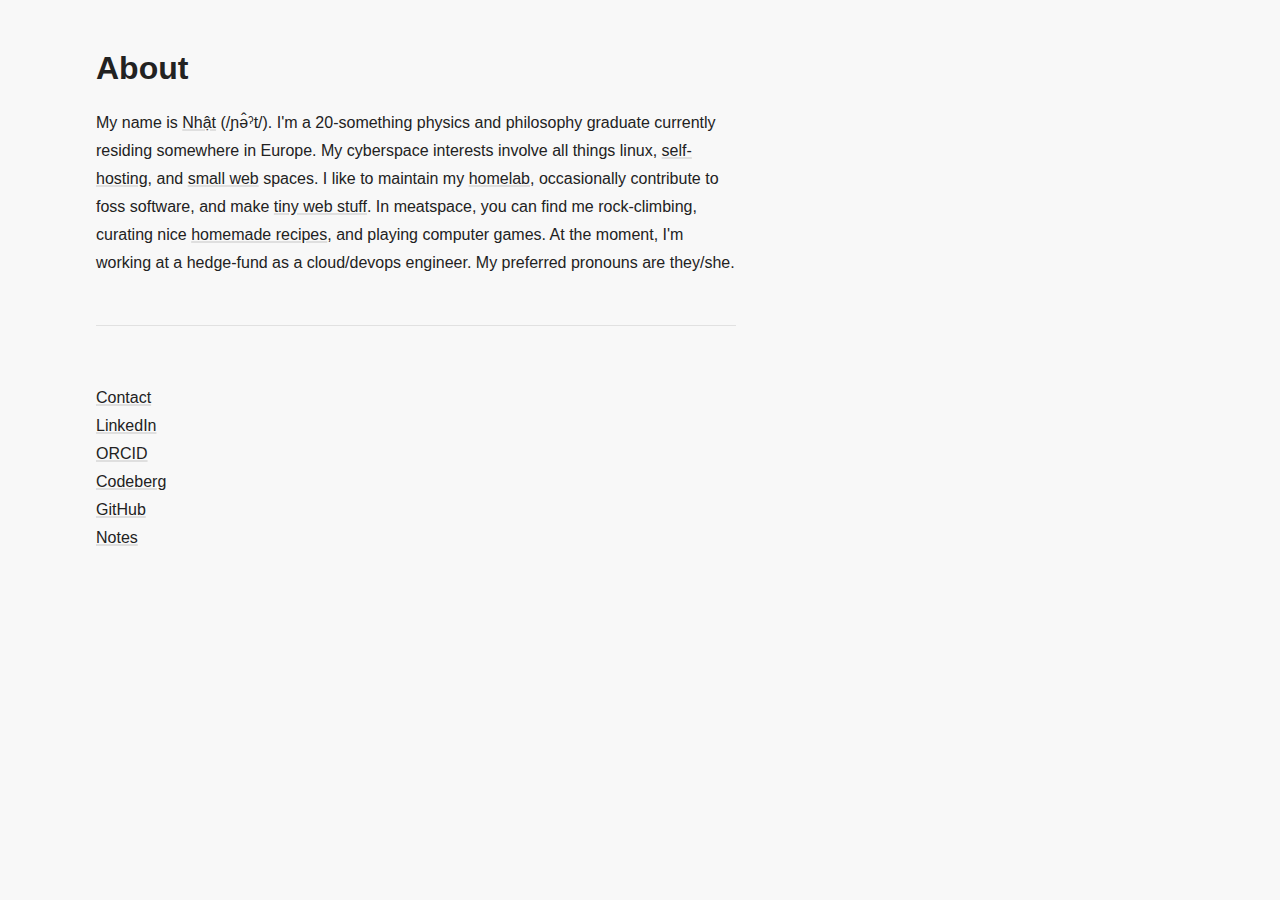
<file: index.html>
<!DOCTYPE html>
<html lang="en">

<head>
  <meta charset="utf-8">
  <title>About</title>
  <meta name="description" content="https://nph.mrxl.org">
  <meta name="author" content="Nhat Pham">
  <meta name="viewport" content="width=device-width, initial-scale=1">
    <style>
    html {
      line-height: 1.75;
      -webkit-text-size-adjust: 100%;
    }

    body {
      margin: 0;
    }

    main {
      display: block;
    }

    h1 {
      font-size: 2em;
      margin: 0.67em 0;
    }

    hr {
      box-sizing: content-box;
      height: 0;
      overflow: visible;
    }

    pre {
      font-family: monospace, monospace;
      font-size: 1em;
    }

    a {
      background-color: transparent;
    }

    abbr[title] {
      border-bottom: none;
      text-decoration: underline;
      text-decoration: underline dotted;
    }

    b,
    strong {
      font-weight: bolder;
    }

    code,
    kbd,
    samp {
      font-family: monospace, monospace;
      font-size: 1em;
    }

    small {
      font-size: 80%;
    }

    sub,
    sup {
      font-size: 75%;
      line-height: 0;
      position: relative;
      vertical-align: baseline;
    }

    sub {
      bottom: -0.25em;
    }

    sup {
      top: -0.5em;
    }

    img {
      border-style: none;
    }

    button,
    input,
    optgroup,
    select,
    textarea {
      font-family: inherit;
      font-size: 100%;
      line-height: 1.15;
      margin: 0;
    }

    button,
    input {
      overflow: visible;
    }

    button,
    select {
      text-transform: none;
    }

    button,
    [type="button"],
    [type="reset"],
    [type="submit"] {
      -webkit-appearance: button;
    }

    button::-moz-focus-inner,
    [type="button"]::-moz-focus-inner,
    [type="reset"]::-moz-focus-inner,
    [type="submit"]::-moz-focus-inner {
      border-style: none;
      padding: 0;
    }

    button:-moz-focusring,
    [type="button"]:-moz-focusring,
    [type="reset"]:-moz-focusring,
    [type="submit"]:-moz-focusring {
      outline: 1px dotted ButtonText;
    }

    fieldset {
      padding: 0.35em 0.75em 0.625em;
    }

    legend {
      box-sizing: border-box;
      color: inherit;
      display: table;
      max-width: 100%;
      padding: 0;
      white-space: normal;
    }

    progress {
      vertical-align: baseline;
    }

    textarea {
      overflow: auto;
    }

    [type="checkbox"],
    [type="radio"] {
      box-sizing: border-box;
      padding: 0;
    }

    [type="number"]::-webkit-inner-spin-button,
    [type="number"]::-webkit-outer-spin-button {
      height: auto;
    }

    [type="search"] {
      -webkit-appearance: textfield;
      outline-offset: -2px;
    }

    [type="search"]::-webkit-search-decoration {
      -webkit-appearance: none;
    }

    ::-webkit-file-upload-button {
      -webkit-appearance: button;
      font: inherit;
    }

    details {
      display: block;
    }

    summary {
      display: list-item;
    }

    template {
      display: none;
    }

    [hidden] {
      display: none;
    }

    html {
      box-sizing: border-box;
    }

    *,
    *:before,
    *:after {
      box-sizing: inherit;
    }

    :root {
      --background: #f8f8f8;
      --subtle: #eee;
      --foreground: #222;
      --sub: #666;
      --hover: #dfdfdf;
    }

    body {
      font-family: sans-serif;
      background-color: var(--background);
      -webkit-text-size-adjust: 100%;
      font-size: 1rem;
      font-weight: 400;
      padding: 1em;
      margin: auto;
      max-width: 42rem;
    }

    h1 {
      font-size: 2rem;
    }

    h2 {
      font-size: 1.2rem;
    }

    h3 {
      font-size: 1.2rem;
    }

    h4 {
      font-size: 1.2rem;
    }

    h5 {
      font-size: 1rem;
    }

    h6 {
      font-size: 0.9rem;
    }

    h1,
    h2,
    h3,
    h4,
    h5,
    h6 {
      color: var(--foreground);
      line-height: 125%;
      margin-top: 2rem;
    }

    p {
      margin: 1rem 0;
    }

    a {
      text-decoration: underline;
      text-decoration-thickness: 2px;
      text-decoration-color: var(--hover);
      color: var(--foreground);
    }

    a:visited {
      color: var(--foreground);
    }

    a:hover {
      text-decoration: var(--sub);
    }

    a:active {
      color: var(--foreground);
      background: var(--hover);
    }

    ul,
    ol {
      margin: 1rem 0;
      padding: 0 0 0 0 2rem;
    }

    ul ul,
    ul ol,
    ol ul,
    ol ol {
      margin: 0.3rem 0;
    }

    li p:last-child {
      margin-bottom: 0;
    }

    blockquote {
      color: var(--sub);
      margin: 0;
      padding-left: 1em;
      font-style: italic;
      font-weight: 500;
      border-left: 0.25em var(--hover) solid;
    }

    hr {
      display: block;
      height: 2px;
      border: 0;
      border-top: 1px solid var(--subtle);
      border-bottom: 1px solid var(--subtle);
      margin: 1em 0;
      padding: 0;
    }

    pre,
    code,
    kbd,
    samp {
      word-wrap: break-word;
      color: var(--foreground);
      font-family: monospace;
      font-size: 0.98em;
    }

    pre {
      white-space: pre;
      word-wrap: break-word;
    }

    b,
    strong {
      font-weight: bold;
    }

    dfn {
      font-style: italic;
    }

    ins {
      background: #ff9;
      color: #000;
      text-decoration: none;
    }

    sub,
    sup {
      font-size: 75%;
      line-height: 0;
      position: relative;
      vertical-align: baseline;
    }

    sup {
      top: -0.5em;
    }

    sub {
      bottom: -0.25em;
    }
    body {
      color: var(--foreground);
    }
    input,
    textarea,
    select,
    fieldset {
      margin-bottom: 1.5rem;
    }
    pre,
    blockquote,
    dl,
    figure,
    p,
    ol {
      margin-bottom: 2.5rem;
    }
    hr {
      margin-top: 3rem;
      margin-bottom: 3.5rem;
      border-width: 0;
      border-top: 1px solid #e1e1e1;
    }
    /* Custom styles end */
    @media screen and (min-width: 768px) {
      body {
        margin: auto 5rem;
      }
    }
    </style>
  <link rel="icon" href="[data-uri]">

</head>

<body>
  <h1>About</h1>
  <p>
      My name is <a
        href="https://hvdic.thivien.net/whv/%E6%97%A5#pl0748883af2">Nhật</a>
      (/ɲə̂ˀt/). I'm a 20-something physics and philosophy graduate currently
      residing somewhere in Europe. My cyberspace interests involve all things
      linux, <a href="https://indieweb.org/green_computing">self-hosting</a>,
      and <a href="https://benhoyt.com/writings/the-small-web-is-beautiful/">
      small web</a> spaces. I like to maintain my <a href="https://lonely-desk.top">homelab</a>,
      occasionally contribute to foss software, and make
      <a href="https://meta.lonely-desk.top/tiny-web-stuff.html">tiny web stuff</a>.
      In meatspace, you can find me rock-climbing, curating nice <a href="https://meta.lonely-desk.top/recipes">
      homemade recipes</a>, and playing computer games. At the moment, I'm working at a hedge-fund as a
      cloud/devops engineer. My preferred pronouns are they/she.
  </p>
  <hr>
  <a href="mailto:nph@mrxl.org">Contact</a><br>
  <a href="https://linkedin.com/in/nph-hh" target="_blank" rel="noopener">LinkedIn</a><br>
  <a href="https://orcid.org/0009-0001-6389-4334" target="_blank" rel="noopener">ORCID</a><br>
  <a href="https://codeberg.org/mstcl" target="_blank" rel="noopener">Codeberg</a><br>
  <a href="https://github.com/mstcl" target="_blank" rel="noopener" >GitHub</a><br>
  <a href="https://meta.lonely-desk.top" target="_blank" rel="noopener" >Notes</a>
  <br>
</body>

</html>
</file>
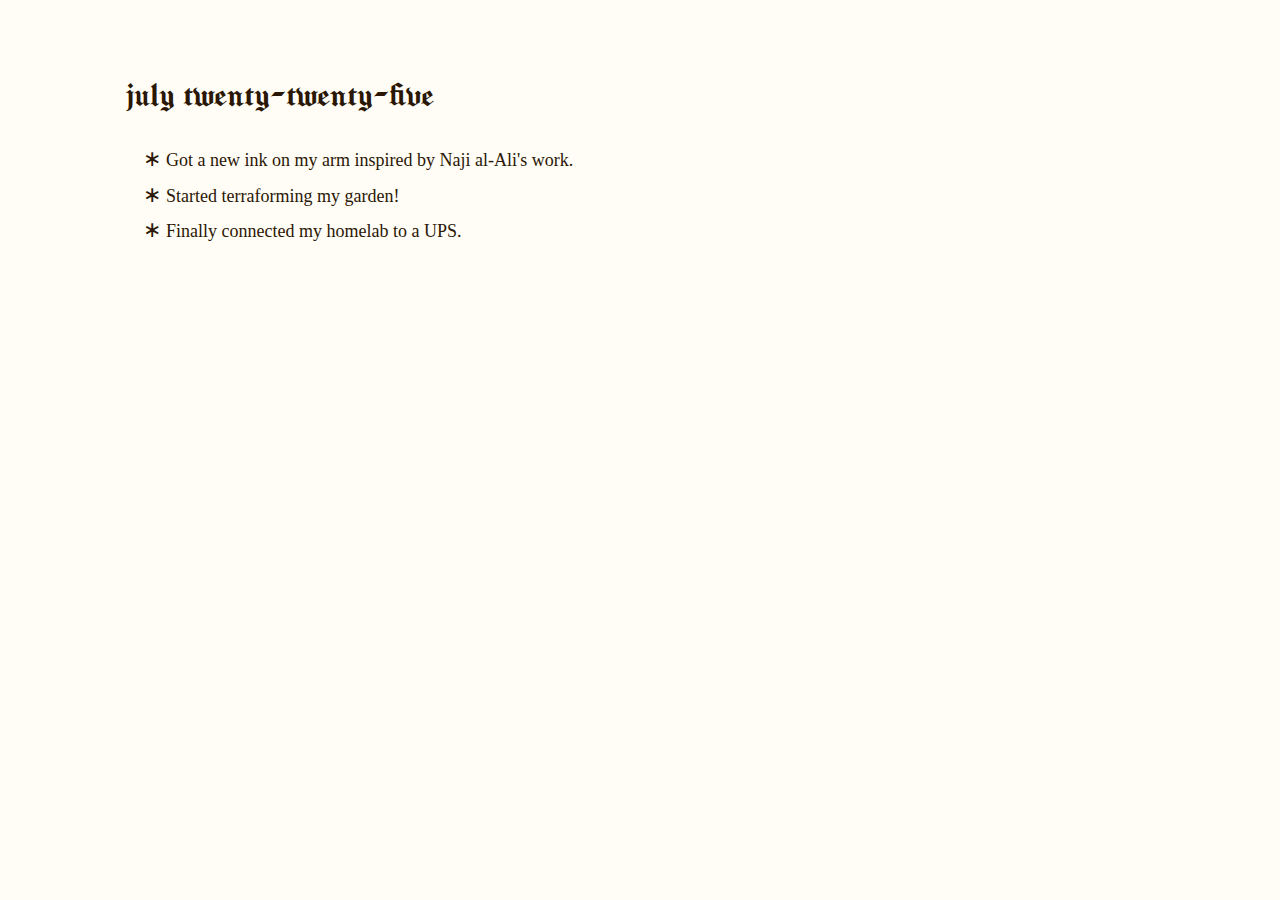
<file: recently/july-2025.html>
<!doctype html>
<html lang="en">
  <head>
    <meta charset="utf-8" />
    <title>July 2025</title>
    <link rel="preconnect" href="https://fonts.googleapis.com" />
    <link rel="preconnect" href="https://fonts.gstatic.com" crossorigin />
    <link
      href="https://fonts.googleapis.com/css2?family=IM+Fell+DW+Pica:ital@0;1&family=Manufacturing+Consent&display=swap"
      rel="stylesheet"
    />
    <meta name="description" content="https://nph.mrxl.org" />
    <meta name="author" content="Nhat Pham" />
    <meta name="viewport" content="width=device-width, initial-scale=1" />
    <link rel="stylesheet" type="text/css" href="../styles.css" />
    <link
      rel="icon"
      href="[data-uri]"
    />
  </head>

  <body>
    <div class="right-sidebar-grid">
      <main class="main-content">
        <h1>july twenty-twenty-five</h1>
        <ul>
          <li>Got a new ink on my arm inspired by Naji al-Ali's work.</li>
          <li>Started terraforming my garden!</li>
          <li>Finally connected my homelab to a UPS.</li>
        </ul>
      </main>
    </div>
  </body>
</html>
</file>
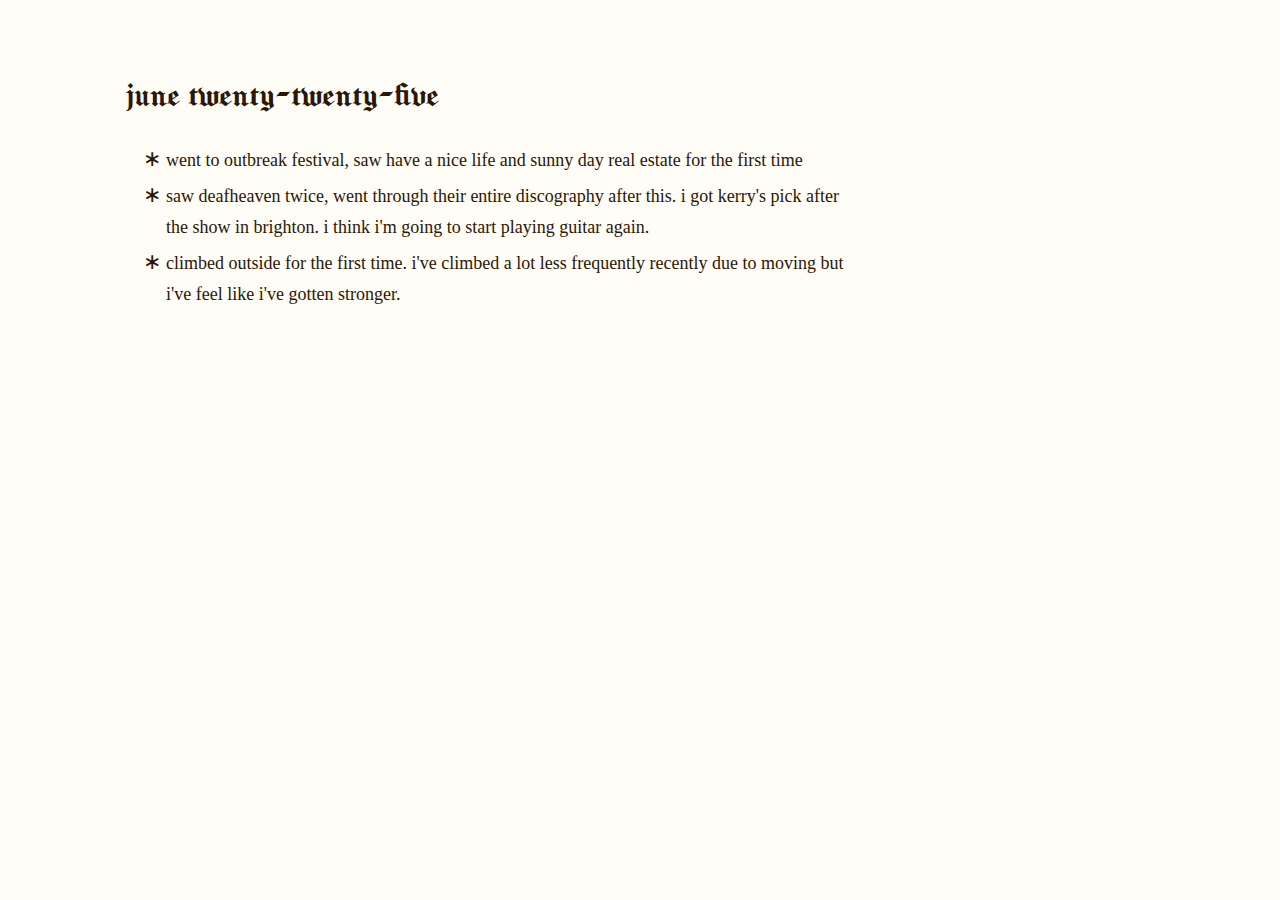
<file: recently/june-2025.html>
<!doctype html>
<html lang="en">
  <head>
    <meta charset="utf-8" />
    <title>june</title>
    <link rel="preconnect" href="https://fonts.googleapis.com" />
    <link rel="preconnect" href="https://fonts.gstatic.com" crossorigin />
    <link
      href="https://fonts.googleapis.com/css2?family=Alegreya:ital,wght@0,400..900;1,400..900&family=Manufacturing+Consent&display=swap"
      rel="stylesheet"
    />
    <meta name="description" content="https://nph.mrxl.org" />
    <meta name="author" content="Nhat Pham" />
    <meta name="viewport" content="width=device-width, initial-scale=1" />
    <link rel="stylesheet" type="text/css" href="../styles.css" />
    <link
      rel="icon"
      href="[data-uri]"
    />
  </head>

  <body>
    <div class="right-sidebar-grid">
      <main class="main-content">
        <h1>june twenty-twenty-five</h1>
        <ul>
          <li>
            went to outbreak festival, saw have a nice life and sunny day real
            estate for the first time
          </li>
          <li>
            saw deafheaven twice, went through their entire discography after
            this. i got kerry's pick after the show in brighton. i think i'm
            going to start playing guitar again.
          </li>
          <li>
            climbed outside for the first time. i've climbed a lot less
            frequently recently due to moving but i've feel like i've gotten
            stronger.
          </li>
        </ul>
      </main>
    </div>
  </body>
</html>
</file>
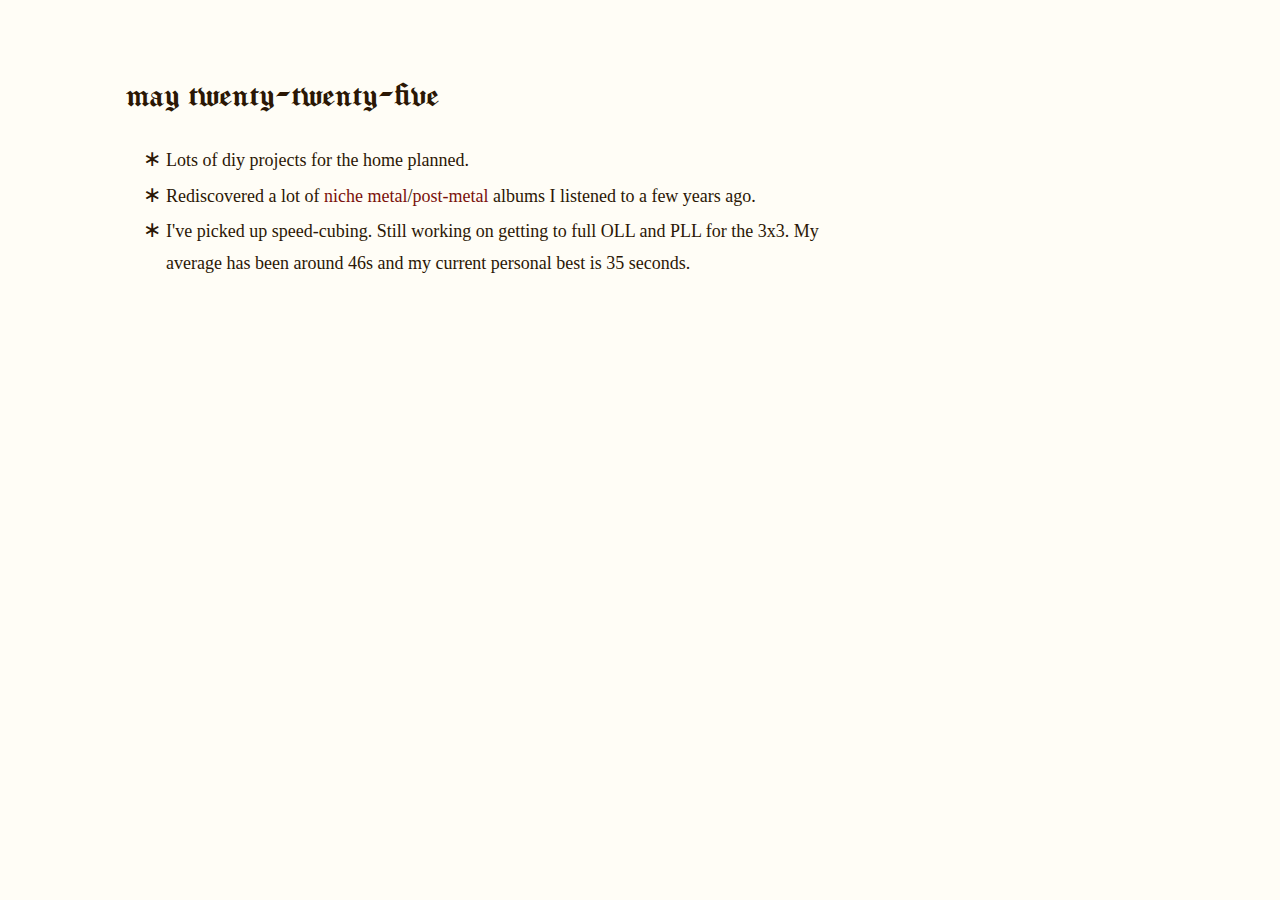
<file: recently/may-2025.html>
<!doctype html>
<html lang="en">
  <head>
    <meta charset="utf-8" />
    <title>May 2025</title>
    <link rel="preconnect" href="https://fonts.googleapis.com" />
    <link rel="preconnect" href="https://fonts.gstatic.com" crossorigin />
    <link
      href="https://fonts.googleapis.com/css2?family=IM+Fell+DW+Pica:ital@0;1&family=Manufacturing+Consent&display=swap"
      rel="stylesheet"
    />
    <meta name="description" content="https://nph.mrxl.org" />
    <meta name="author" content="Nhat Pham" />
    <meta name="viewport" content="width=device-width, initial-scale=1" />
    <link rel="stylesheet" type="text/css" href="../styles.css" />
    <link
      rel="icon"
      href="[data-uri]"
    />
  </head>

  <body>
    <div class="right-sidebar-grid">
      <main class="main-content">
        <h1>may twenty-twenty-five</h1>
        <ul>
          <li>Lots of diy projects for the home planned.</li>
          <li>
            Rediscovered a lot of
            <a href="https://unreqvited.bandcamp.com/album/disquiet-2">niche</a>
            <a
              href="https://kvelertak.bandcamp.com/album/kvelertak-kvelertak-lp"
              >metal</a
            >/<a href="https://derwegeinerfreiheit.bandcamp.com/album/agonie"
              >post-metal</a
            >
            albums I listened to a few years ago.
          </li>
          <li>
            I've picked up speed-cubing. Still working on getting to full OLL
            and PLL for the 3x3. My average has been around 46s and my current
            personal best is 35 seconds.
          </li>
        </ul>
      </main>
    </div>
  </body>
</html>
</file>
<file: styles.css>
:root {
  --background: #fffdf6;
  --subtle: #faf4e3;
  --foreground: #2b1705;
  --sub: #7a110b;
  --hover: #e65951;
}

html {
  font-size: 18px;
  line-height: 1.75;
  -webkit-text-size-adjust: 100%;
}

body {
  margin: 0;
}

main {
  display: block;
}

h1 {
  font-size: 2em;
  margin: 0.67em 0;
}

hr {
  box-sizing: content-box;
  height: 0;
  overflow: visible;
}

pre {
  font-family: monospace, monospace;
  font-size: 1em;
}

a {
  background-color: transparent;
}

abbr[title] {
  border-bottom: none;
  text-decoration: underline;
  text-decoration: underline dotted;
}

b,
strong {
  font-weight: bolder;
}

code,
kbd,
samp {
  font-family: monospace, monospace;
  font-size: 1em;
}

small {
  font-size: 80%;
}

sub,
sup {
  font-size: 75%;
  line-height: 0;
  position: relative;
  vertical-align: baseline;
}

sub {
  bottom: -0.25em;
}

sup {
  top: -0.5em;
}

img {
  border-style: none;
}

button,
input,
optgroup,
select,
textarea {
  font-family: inherit;
  font-size: 100%;
  line-height: 1.15;
  margin: 0;
}

button,
input {
  overflow: visible;
}

button,
select {
  text-transform: none;
}

button,
[type="button"],
[type="reset"],
[type="submit"] {
  -webkit-appearance: button;
}

button::-moz-focus-inner,
[type="button"]::-moz-focus-inner,
[type="reset"]::-moz-focus-inner,
[type="submit"]::-moz-focus-inner {
  border-style: none;
  padding: 0;
}

button:-moz-focusring,
[type="button"]:-moz-focusring,
[type="reset"]:-moz-focusring,
[type="submit"]:-moz-focusring {
  outline: 1px dotted ButtonText;
}

fieldset {
  padding: 0.35em 0.75em 0.625em;
}

legend {
  box-sizing: border-box;
  color: inherit;
  display: table;
  max-width: 100%;
  padding: 0;
  white-space: normal;
}

progress {
  vertical-align: baseline;
}

textarea {
  overflow: auto;
}

[type="checkbox"],
[type="radio"] {
  box-sizing: border-box;
  padding: 0;
}

[type="number"]::-webkit-inner-spin-button,
[type="number"]::-webkit-outer-spin-button {
  height: auto;
}

[type="search"] {
  -webkit-appearance: textfield;
  outline-offset: -2px;
}

[type="search"]::-webkit-search-decoration {
  -webkit-appearance: none;
}

::-webkit-file-upload-button {
  -webkit-appearance: button;
  font: inherit;
}

details {
  display: block;
}

summary {
  display: list-item;
}

template {
  display: none;
}

[hidden] {
  display: none;
}

html {
  box-sizing: border-box;
}

*,
*:before,
*:after {
  box-sizing: inherit;
}

body {
  font-family: "IM Fell DW Pica", serif;
  font-optical-sizing: auto;
  font-size: 1rem;
  font-weight: 400;
  font-style: normal;
  background-color: var(--background);
  -webkit-text-size-adjust: 100%;
  padding: 1em;
  margin: auto;
}

h1 {
  font-size: 2rem;
}

h2 {
  font-size: 1.2rem;
}

h3 {
  font-size: 1.2rem;
}

h4 {
  font-size: 1.2rem;
}

h5 {
  font-size: 1rem;
}

h6 {
  font-size: 0.9rem;
}

h1,
h2,
h3,
h4,
h5,
h6 {
  font-family: "Manufacturing Consent", system-ui;
  font-weight: 400;
  color: var(--foreground);
  line-height: 125%;
  margin-top: 2rem;
  text-transform: lowercase;
}

p {
  margin: 1rem 0;
}

a {
  text-decoration: none;
  color: var(--sub);
}

a:visited {
  color: var(--sub);
}

a {
  position: relative;

  &:before {
    position: absolute;
    z-index: -1;
    content: "";
    background: var(--subtle);
    height: 15px;
    left: 0;
    bottom: -5px;
    width: 0%;
    opacity: 0.7;
    transition: all 0.5s;
  }

  &:hover:before {
    width: 100%;
  }
}

a:active {
  color: var(--foreground);
  background: var(--hover);
}

ul,
ol {
  margin: 1rem 0;
  padding: 0 0 0 0 2rem;
}

ul ul,
ul ol,
ol ul,
ol ol {
  margin: 0.3rem 0;
}

li p:last-child {
  margin-bottom: 0;
}

blockquote {
  color: var(--sub);
  margin: 0;
  padding-left: 1em;
  font-style: italic;
  font-weight: 500;
  border-left: 0.25em var(--hover) solid;
}

hr {
  display: block;
  height: 2px;
  border: 0;
  border-top: 1px solid var(--subtle);
  border-bottom: 1px solid var(--subtle);
  margin: 1em 0;
  padding: 0;
}

pre,
code,
kbd,
samp {
  word-wrap: break-word;
  color: var(--foreground);
  font-family: monospace;
  font-size: 0.98em;
}

pre {
  white-space: pre;
  word-wrap: break-word;
}

b,
strong {
  font-weight: bold;
}

dfn {
  font-style: italic;
}

ins {
  background: #ff9;
  color: #000;
  text-decoration: none;
}

sub,
sup {
  font-size: 75%;
  line-height: 0;
  position: relative;
  vertical-align: baseline;
}

sup {
  top: -0.5em;
}

sub {
  bottom: -0.25em;
}

body {
  color: var(--foreground);
}

input,
textarea,
select,
fieldset {
  margin-bottom: 1.5rem;
}

pre,
blockquote,
dl,
figure,
p,
ol {
  margin-bottom: 2.5rem;
}

hr {
  margin-top: 3rem;
  margin-bottom: 3.5rem;
  border-width: 0;
  border-top: 1px solid var(--subtle);
}

li::marker {
  content: "∗ ";
  font-size: 1.2em;
}

@media screen and (min-width: 768px) {
  body {
    margin: auto 5rem;
  }
}

.right-sidebar-grid {
  display: grid;
  grid-template-areas:
    "header"
    "main-content"
    "right-sidebar"
    "footer";
}

.right-sidebar-grid>* {
  padding: 1rem;
}

.right-sidebar-grid>.header {
  grid-area: header;
}

.right-sidebar-grid>.main-content {
  grid-area: main-content;
  width: 100%;
}

.right-sidebar-grid>.right-sidebar {
  grid-area: right-sidebar;
}

.right-sidebar-grid>.footer {
  grid-area: footer;
}

@media (min-width: 768px) {
  .right-sidebar-grid>.main-content {
    width: 42rem;
  }

  .right-sidebar-grid {
    grid-template-columns: repeat(3, 1fr);
    grid-template-areas:
      "header header header"
      "main-content main-content right-sidebar"
      "footer footer footer";
  }
}
</file>
